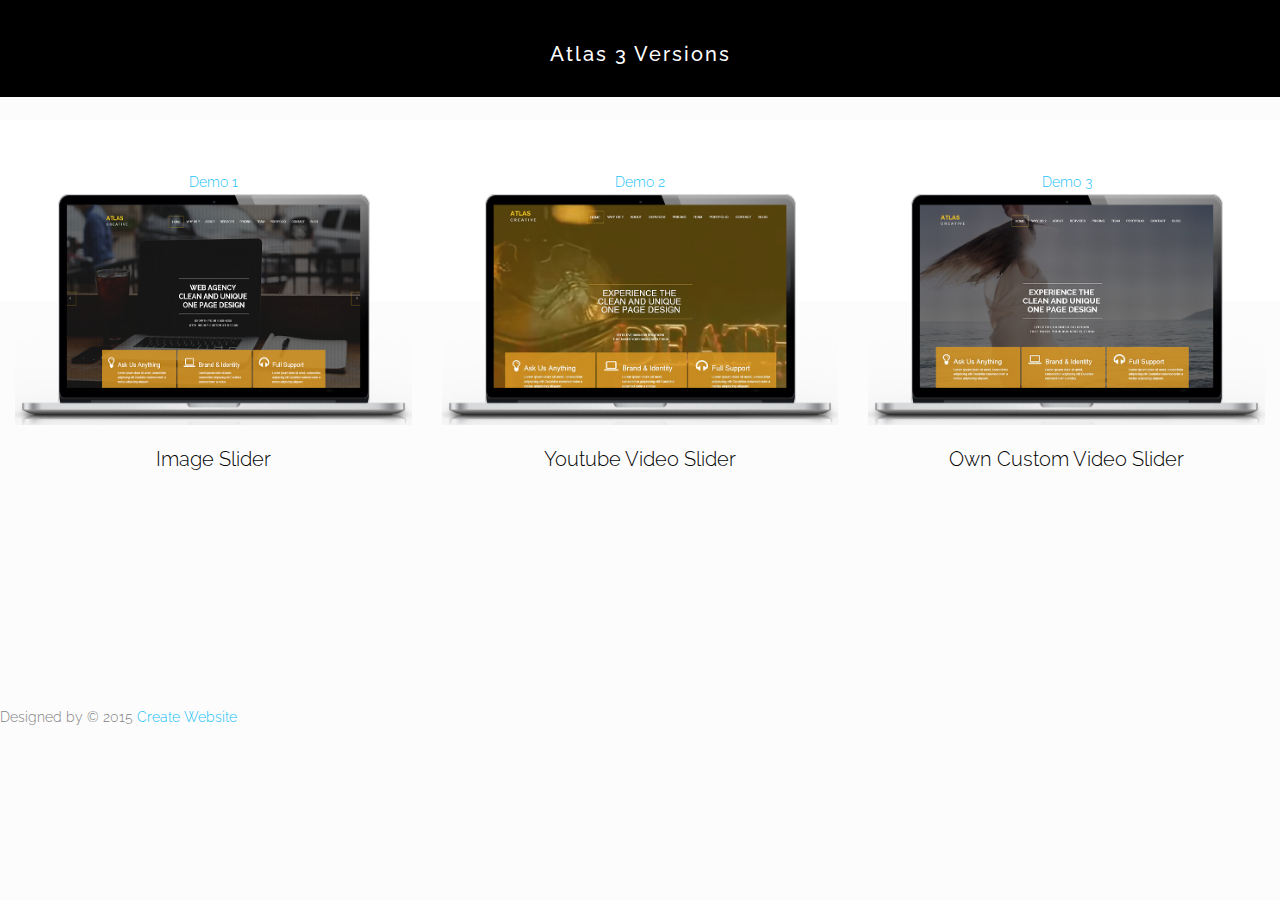
<file: landing.html>
<!DOCTYPE html>
<html lang="en">

<head>
  
  <meta http-equiv="content-type" content="text/html; charset=UTF-8"> 
  
  <title>ATLAS Different Versions - CreateWebsite Freebies</title>

  <meta name="viewport" content="width=device-width, initial-scale=1.0">
  <meta name="description" content="">
  <meta name="keywords" content="">
  <meta name="author" content="">

  <!-- Bootstrap Styles -->
  <link href="assets/css/bootstrap.min.css" rel="stylesheet">
  <link href='http://fonts.googleapis.com/css?family=Raleway:400,800,700,600,500,300,900' rel='stylesheet' type='text/css'>

  <!-- 
    Uncomment this if you need to used the theme color file
    <link href="assets/css/theme.css" rel="stylesheet">
   -->

  <!-- Support for HTML5 -->
  <!--[if lt IE 9]>
    <script src="//html5shim.googlecode.com/svn/trunk/html5.js"></script>
  <![endif]-->

  <!-- Enable media queries on older browsers -->
  <!--[if lt IE 9]>
    <script src="assets/js/respond.min.js"></script>
  <![endif]-->

  <!-- Custom styles -->  
  <style>
    html, body {
      /* hidde scroll bar when using animations */ 
      overflow-x: hidden;
    }
	
	.btn {font-size:16px; padding:11px 55px;}
	
	.footer,
	.header {background:#000000; overflow:hidden; text-align:center; color:#fff;}
	.dark { background:#212121;padding-bottom:130px;}
	.white { background:#ffffff;padding-bottom:130px;}
	.boxes {text-align:center;display:block;margin:0 0 65px;}
	.wrapper {text-align:center; margin-bottom: 150px;}
	.header h1 {font-family: 'Raleway', sans-serif; color:#ffffff;font-size:20px;padding:20px 0;overflow:hidden;  letter-spacing:2px;display:block;}
	.wrapper h1 {font-family: 'Raleway', sans-serif; font-size:30px;padding:20px 0;overflow:hidden; display:block;}
	.wrapper h3 {
		display: block;
		font-family: 'Raleway',sans-serif;
		font-size: 20px;
		font-weight: 300;
		overflow: hidden;
		padding: 0 0 10px;
	}
	
	.wrapper .white .number {width:40px; height:40px; border-radius:40px; line-height:35px;color:#000000; font-size:18px; display:block; border:1px solid #000000; margin:0 auto 20px;}
	.wrapper .dark .number {width:40px; height:40px; border-radius:40px; line-height:35px;color:#ffffff; font-size:18px; display:block; border:1px solid #ffffff; margin:0 auto 20px;}
	.wrapper .white h3 {color:#000000;}
	.wrapper .dark h3 {color:#ffffff;}
	.wrapper .white h1 {color:#000000;}
	.wrapper .dark h1 {color:#ffffff;}
	
	a,
	a:hover,
	a:focus,
	.wrapper .boxes:hover h1, 
	.wrapper .boxes:hover h3 {
		color:#21C2F8;
	}
	  .btn-primary {border-radius:0}
	  .btn-primary:hover,
	  .btn-primary:focus {background:#000000;border-color:#000000}
	 .btn-primary,
	.wrapper .boxes:hover .number {
		background:#21C2F8;
		color:#ffffff;
		border-color:#21C2F8;
	}
	svg#bigTriangleColor {
		pointer-events: none;
		position:absolute;
		display:block;
		overflow:hidden;
		z-index:1;
		margin-top:-100px;
	}
	#bigTriangleColor path {
		fill: #000000;
		stroke: #000000;
		stroke-width:0;
	}


	.back-to-top {
    cursor: pointer;
    left: 0;
    margin: -190px auto 0;
    padding: 0;
	z-index:2;
    position: absolute;
    right: 0;
    text-align: center;
    text-transform: uppercase;
		-webkit-transition: background-color .4s linear, color .4s linear;
		-moz-transition: background-color .4s linear, color .4s linear;
		-o-transition: background-color .4s linear, color .4s linear;
		-ms-transition: background-color .4s linear, color .4s linear;
		transition: background-color .4s linear, color .4s linear;
}
  </style>

</head>

<body>

	<header class="header text-center">

        <h1> Atlas 3 Versions</h1>
    </header>
    
    <section class="wrapper">
		<div class="row">
        	<div class="col-lg-12 white">
            	<h1></h1>
                <a target="_blank" href="index.html">
                    <div class="col-lg-4 boxes">
                        <span> Demo 1</span>
                        <img width="100%" class="pulse" src="images/demo1.png" alt="">
                       <h3>Image Slider</h3>
                    </div><!-- end boxes -->
                </a>
              <a target="_blank" href="index-youtube.html">
                    <div class="col-lg-4 boxes">
                        <span> Demo 2</span>
                        <img width="100%" class="pulse" src="images/demo2.png" alt="">
                        <h3>Youtube Video Slider</h3>
                    </div><!-- end boxes -->
                </a>
             
                <a target="_blank" href="index-custom-video.html">
                    <div class="col-lg-4 boxes">
                       <span>  Demo 3</span>
                        <img width="100%" class="pulse" src="images/demo3.png" alt="">
                        <h3>Own Custom Video Slider</h3>
                    </div><!-- end boxes -->
                </a>
				
				
				
				
				
            </div>
        	
            
		</div> <!-- /container -->
        
  	</section>

   
		<!-- don't removed this as we are providing it for free -->
    	<p>Designed by © 2015 <a href="http://www.createwebsite.net">Create Website</a></p>


  <!-- Main Scripts-->
  <script src="assets/js/jquery.js"></script>
  <script src="assets/js/bootstrap.min.js"></script>
  
  <!-- Bootstrap 3 typeahead -->
  <script src="assets/js/typeahead.min.js"></script>

  <!-- unveilEffects plugin -->
  <script src="assets/js/jquery.unveilEffects.min.js"></script>

  <!-- Custom Project Javascript  -->
  <script src="assets/js/application.js"></script>


</body>


</html>
</file>
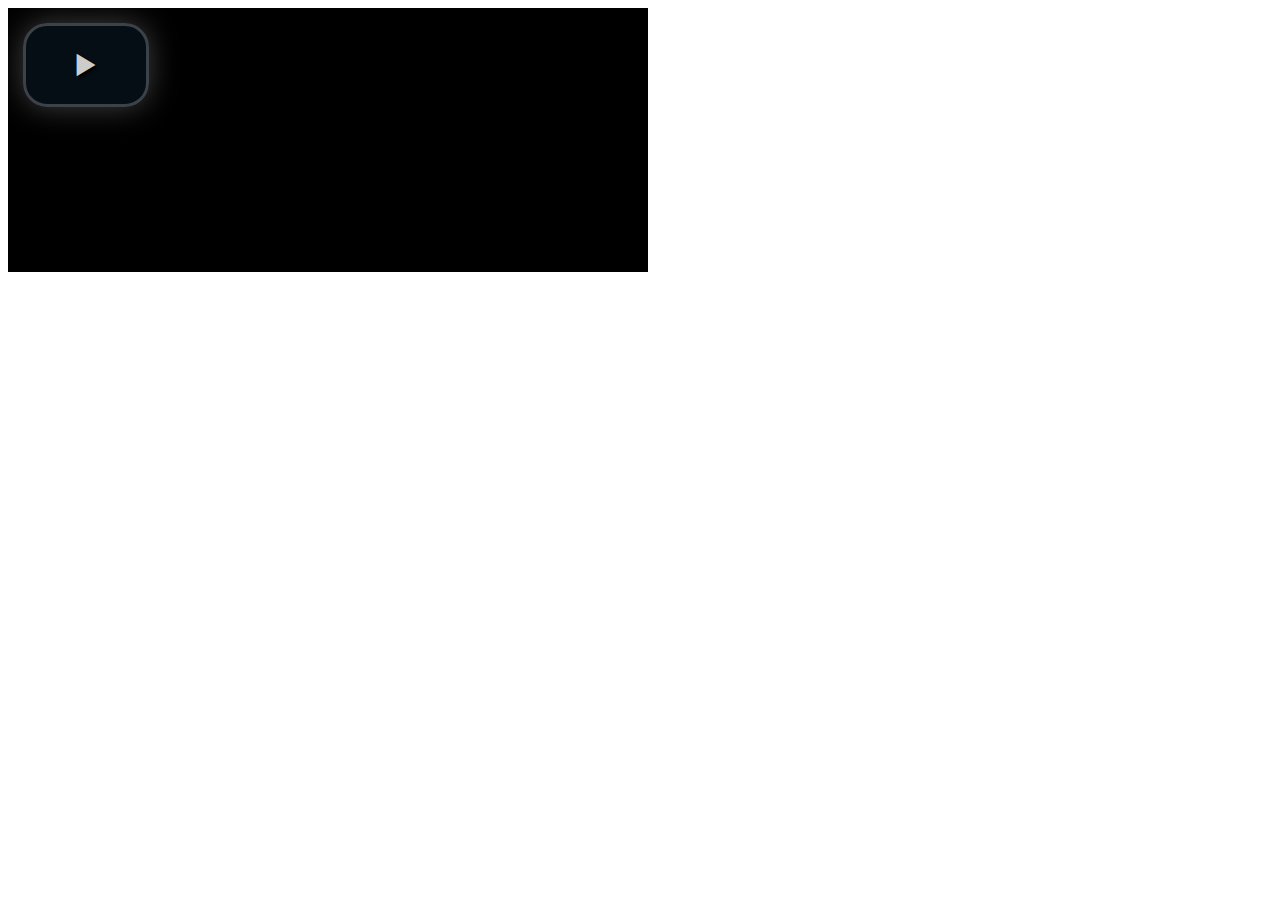
<file: rs-plugin/videojs/demo.html>
<!DOCTYPE html>
<html>
<head>
  <title>Video.js | HTML5 Video Player</title>

  <!-- Chang URLs to wherever Video.js files will be hosted -->
  <link href="video-js.css" rel="stylesheet" type="text/css">
  <!-- video.js must be in the <head> for older IEs to work. -->
  <script src="video.js"></script>

  <!-- Unless using the CDN hosted version, update the URL to the Flash SWF -->
  <script>
    videojs.options.flash.swf = "video-js.swf";
  </script>
    


</head>
<body>

  <video id="example_video_1" class="video-js vjs-default-skin" controls preload="none" width="640" height="264"
      poster="http://video-js.zencoder.com/oceans-clip.png"
      data-setup="{}">
    <source src="http://video-js.zencoder.com/oceans-clip.mp4" type='video/mp4' />
    <source src="http://video-js.zencoder.com/oceans-clip.webm" type='video/webm' />
    <source src="http://video-js.zencoder.com/oceans-clip.ogv" type='video/ogg' />
    <track kind="captions" src="demo.captions.vtt" srclang="en" label="English"></track><!-- Tracks need an ending tag thanks to IE9 -->
    <track kind="subtitles" src="demo.captions.vtt" srclang="en" label="English"></track><!-- Tracks need an ending tag thanks to IE9 -->
  </video>



</body>
</html>
</file>
<file: rs-plugin/videojs/video-js.css>
/*!
Video.js Default Styles (http://videojs.com)
Version 4.4.1
Create your own skin at http://designer.videojs.com
*/
/* SKIN
================================================================================
The main class name for all skin-specific styles. To make your own skin,
replace all occurances of 'vjs-default-skin' with a new name. Then add your new
skin name to your video tag instead of the default skin.
e.g. <video class="video-js my-skin-name">
*/
.vjs-default-skin {
  color: #cccccc;
}
/* Custom Icon Font
--------------------------------------------------------------------------------
The control icons are from a custom font. Each icon corresponds to a character
(e.g. "\e001"). Font icons allow for easy scaling and coloring of icons.
*/
@font-face {
  font-family: 'VideoJS';
  src: url('font/vjs.eot');
  src: url('font/vjs.eot?#iefix') format('embedded-opentype'), url('font/vjs.woff') format('woff'), url('font/vjs.ttf') format('truetype');
  font-weight: normal;
  font-style: normal;
}
/* Base UI Component Classes
--------------------------------------------------------------------------------
*/
/* Slider - used for Volume bar and Seek bar */
.vjs-default-skin .vjs-slider {
  /* Replace browser focus hightlight with handle highlight */
  outline: 0;
  position: relative;
  cursor: pointer;
  padding: 0;
  /* background-color-with-alpha */
  background-color: #333333;
  background-color: rgba(51, 51, 51, 0.9);
}
.vjs-default-skin .vjs-slider:focus {
  /* box-shadow */
  -webkit-box-shadow: 0 0 2em #ffffff;
  -moz-box-shadow: 0 0 2em #ffffff;
  box-shadow: 0 0 2em #ffffff;
}
.vjs-default-skin .vjs-slider-handle {
  position: absolute;
  /* Needed for IE6 */
  left: 0;
  top: 0;
}
.vjs-default-skin .vjs-slider-handle:before {
  content: "\e009";
  font-family: VideoJS;
  font-size: 1em;
  line-height: 1;
  text-align: center;
  text-shadow: 0em 0em 1em #fff;
  position: absolute;
  top: 0;
  left: 0;
  /* Rotate the square icon to make a diamond */
  /* transform */
  -webkit-transform: rotate(-45deg);
  -moz-transform: rotate(-45deg);
  -ms-transform: rotate(-45deg);
  -o-transform: rotate(-45deg);
  transform: rotate(-45deg);
}
/* Control Bar
--------------------------------------------------------------------------------
The default control bar that is a container for most of the controls.
*/
.vjs-default-skin .vjs-control-bar {
  /* Start hidden */
  display: none;
  position: absolute;
  /* Place control bar at the bottom of the player box/video.
     If you want more margin below the control bar, add more height. */
  bottom: 0;
  /* Use left/right to stretch to 100% width of player div */
  left: 0;
  right: 0;
  /* Height includes any margin you want above or below control items */
  height: 3.0em;
  /* background-color-with-alpha */
  background-color: #07141e;
  background-color: rgba(7, 20, 30, 0.7);
}
/* Show the control bar only once the video has started playing */
.vjs-default-skin.vjs-has-started .vjs-control-bar {
  display: block;
  /* Visibility needed to make sure things hide in older browsers too. */

  visibility: visible;
  opacity: 1;
  /* transition */
  -webkit-transition: visibility 0.1s, opacity 0.1s;
  -moz-transition: visibility 0.1s, opacity 0.1s;
  -o-transition: visibility 0.1s, opacity 0.1s;
  transition: visibility 0.1s, opacity 0.1s;
}
/* Hide the control bar when the video is playing and the user is inactive  */
.vjs-default-skin.vjs-has-started.vjs-user-inactive.vjs-playing .vjs-control-bar {
  display: block;
  visibility: hidden;
  opacity: 0;
  /* transition */
  -webkit-transition: visibility 1s, opacity 1s;
  -moz-transition: visibility 1s, opacity 1s;
  -o-transition: visibility 1s, opacity 1s;
  transition: visibility 1s, opacity 1s;
}
.vjs-default-skin.vjs-controls-disabled .vjs-control-bar {
  display: none;
}
.vjs-default-skin.vjs-using-native-controls .vjs-control-bar {
  display: none;
}
/* IE8 is flakey with fonts, and you have to change the actual content to force
fonts to show/hide properly.
  - "\9" IE8 hack didn't work for this
  - Found in XP IE8 from http://modern.ie. Does not show up in "IE8 mode" in IE9
*/
@media \0screen {
  .vjs-default-skin.vjs-user-inactive.vjs-playing .vjs-control-bar :before {
    content: "";
  }
}
/* General styles for individual controls. */
.vjs-default-skin .vjs-control {
  outline: none;
  position: relative;
  float: left;
  text-align: center;
  margin: 0;
  padding: 0;
  height: 3.0em;
  width: 4em;
}
/* FontAwsome button icons */
.vjs-default-skin .vjs-control:before {
  font-family: VideoJS;
  font-size: 1.5em;
  line-height: 2;
  position: absolute;
  top: 0;
  left: 0;
  width: 100%;
  height: 100%;
  text-align: center;
  text-shadow: 1px 1px 1px rgba(0, 0, 0, 0.5);
}
/* Replacement for focus outline */
.vjs-default-skin .vjs-control:focus:before,
.vjs-default-skin .vjs-control:hover:before {
  text-shadow: 0em 0em 1em #ffffff;
}
.vjs-default-skin .vjs-control:focus {
  /*  outline: 0; */
  /* keyboard-only users cannot see the focus on several of the UI elements when
  this is set to 0 */

}
/* Hide control text visually, but have it available for screenreaders */
.vjs-default-skin .vjs-control-text {
  /* hide-visually */
  border: 0;
  clip: rect(0 0 0 0);
  height: 1px;
  margin: -1px;
  overflow: hidden;
  padding: 0;
  position: absolute;
  width: 1px;
}
/* Play/Pause
--------------------------------------------------------------------------------
*/
.vjs-default-skin .vjs-play-control {
  width: 5em;
  cursor: pointer;
}
.vjs-default-skin .vjs-play-control:before {
  content: "\e001";
}
.vjs-default-skin.vjs-playing .vjs-play-control:before {
  content: "\e002";
}
/* Volume/Mute
-------------------------------------------------------------------------------- */
.vjs-default-skin .vjs-mute-control,
.vjs-default-skin .vjs-volume-menu-button {
  cursor: pointer;
  float: right;
}
.vjs-default-skin .vjs-mute-control:before,
.vjs-default-skin .vjs-volume-menu-button:before {
  content: "\e006";
}
.vjs-default-skin .vjs-mute-control.vjs-vol-0:before,
.vjs-default-skin .vjs-volume-menu-button.vjs-vol-0:before {
  content: "\e003";
}
.vjs-default-skin .vjs-mute-control.vjs-vol-1:before,
.vjs-default-skin .vjs-volume-menu-button.vjs-vol-1:before {
  content: "\e004";
}
.vjs-default-skin .vjs-mute-control.vjs-vol-2:before,
.vjs-default-skin .vjs-volume-menu-button.vjs-vol-2:before {
  content: "\e005";
}
.vjs-default-skin .vjs-volume-control {
  width: 5em;
  float: right;
}
.vjs-default-skin .vjs-volume-bar {
  width: 5em;
  height: 0.6em;
  margin: 1.1em auto 0;
}
.vjs-default-skin .vjs-volume-menu-button .vjs-menu-content {
  height: 2.9em;
}
.vjs-default-skin .vjs-volume-level {
  position: absolute;
  top: 0;
  left: 0;
  height: 0.5em;
  background: #66a8cc url([data-uri]) -50% 0 repeat;
}
.vjs-default-skin .vjs-volume-bar .vjs-volume-handle {
  width: 0.5em;
  height: 0.5em;
}
.vjs-default-skin .vjs-volume-handle:before {
  font-size: 0.9em;
  top: -0.2em;
  left: -0.2em;
  width: 1em;
  height: 1em;
}
.vjs-default-skin .vjs-volume-menu-button .vjs-menu .vjs-menu-content {
  width: 6em;
  left: -4em;
}
/* Progress
--------------------------------------------------------------------------------
*/
.vjs-default-skin .vjs-progress-control {
  position: absolute;
  left: 0;
  right: 0;
  width: auto;
  font-size: 0.3em;
  height: 1em;
  /* Set above the rest of the controls. */
  top: -1em;
  /* Shrink the bar slower than it grows. */
  /* transition */
  -webkit-transition: all 0.4s;
  -moz-transition: all 0.4s;
  -o-transition: all 0.4s;
  transition: all 0.4s;
}
/* On hover, make the progress bar grow to something that's more clickable.
    This simply changes the overall font for the progress bar, and this
    updates both the em-based widths and heights, as wells as the icon font */
.vjs-default-skin:hover .vjs-progress-control {
  font-size: .9em;
  /* Even though we're not changing the top/height, we need to include them in
      the transition so they're handled correctly. */

  /* transition */
  -webkit-transition: all 0.2s;
  -moz-transition: all 0.2s;
  -o-transition: all 0.2s;
  transition: all 0.2s;
}
/* Box containing play and load progresses. Also acts as seek scrubber. */
.vjs-default-skin .vjs-progress-holder {
  height: 100%;
}
/* Progress Bars */
.vjs-default-skin .vjs-progress-holder .vjs-play-progress,
.vjs-default-skin .vjs-progress-holder .vjs-load-progress {
  position: absolute;
  display: block;
  height: 100%;
  margin: 0;
  padding: 0;
  /* Needed for IE6 */
  left: 0;
  top: 0;
}
.vjs-default-skin .vjs-play-progress {
  /*
    Using a data URI to create the white diagonal lines with a transparent
      background. Surprisingly works in IE8.
      Created using http://www.patternify.com
    Changing the first color value will change the bar color.
    Also using a paralax effect to make the lines move backwards.
      The -50% left position makes that happen.
  */

  background: #66a8cc url([data-uri]) -50% 0 repeat;
}
.vjs-default-skin .vjs-load-progress {
  background: #646464 /* IE8- Fallback */;
  background: rgba(255, 255, 255, 0.4);
}
.vjs-default-skin .vjs-seek-handle {
  width: 1.5em;
  height: 100%;
}
.vjs-default-skin .vjs-seek-handle:before {
  padding-top: 0.1em /* Minor adjustment */;
}
/* Time Display
--------------------------------------------------------------------------------
*/
.vjs-default-skin .vjs-time-controls {
  font-size: 1em;
  /* Align vertically by making the line height the same as the control bar */
  line-height: 3em;
}
.vjs-default-skin .vjs-current-time {
  float: left;
}
.vjs-default-skin .vjs-duration {
  float: left;
}
/* Remaining time is in the HTML, but not included in default design */
.vjs-default-skin .vjs-remaining-time {
  display: none;
  float: left;
}
.vjs-time-divider {
  float: left;
  line-height: 3em;
}
/* Fullscreen
--------------------------------------------------------------------------------
*/
.vjs-default-skin .vjs-fullscreen-control {
  width: 3.8em;
  cursor: pointer;
  float: right;
}
.vjs-default-skin .vjs-fullscreen-control:before {
  content: "\e000";
}
/* Switch to the exit icon when the player is in fullscreen */
.vjs-default-skin.vjs-fullscreen .vjs-fullscreen-control:before {
  content: "\e00b";
}
/* Big Play Button (play button at start)
--------------------------------------------------------------------------------
Positioning of the play button in the center or other corners can be done more
easily in the skin designer. http://designer.videojs.com/
*/
.vjs-default-skin .vjs-big-play-button {
  left: 0.5em;
  top: 0.5em;
  font-size: 3em;
  display: block;
  z-index: 2;
  position: absolute;
  width: 4em;
  height: 2.6em;
  text-align: center;
  vertical-align: middle;
  cursor: pointer;
  opacity: 1;
  /* Need a slightly gray bg so it can be seen on black backgrounds */
  /* background-color-with-alpha */
  background-color: #07141e;
  background-color: rgba(7, 20, 30, 0.7);
  border: 0.1em solid #3b4249;
  /* border-radius */
  -webkit-border-radius: 0.8em;
  -moz-border-radius: 0.8em;
  border-radius: 0.8em;
  /* box-shadow */
  -webkit-box-shadow: 0px 0px 1em rgba(255, 255, 255, 0.25);
  -moz-box-shadow: 0px 0px 1em rgba(255, 255, 255, 0.25);
  box-shadow: 0px 0px 1em rgba(255, 255, 255, 0.25);
  /* transition */
  -webkit-transition: all 0.4s;
  -moz-transition: all 0.4s;
  -o-transition: all 0.4s;
  transition: all 0.4s;
}
/* Optionally center */
.vjs-default-skin.vjs-big-play-centered .vjs-big-play-button {
  /* Center it horizontally */
  left: 50%;
  margin-left: -2.1em;
  /* Center it vertically */
  top: 50%;
  margin-top: -1.4000000000000001em;
}
/* Hide if controls are disabled */
.vjs-default-skin.vjs-controls-disabled .vjs-big-play-button {
  display: none;
}
/* Hide when video starts playing */
.vjs-default-skin.vjs-has-started .vjs-big-play-button {
  display: none;
}
/* Hide on mobile devices. Remove when we stop using native controls
    by default on mobile  */
.vjs-default-skin.vjs-using-native-controls .vjs-big-play-button {
  display: none;
}
.vjs-default-skin:hover .vjs-big-play-button,
.vjs-default-skin .vjs-big-play-button:focus {
  outline: 0;
  border-color: #fff;
  /* IE8 needs a non-glow hover state */
  background-color: #505050;
  background-color: rgba(50, 50, 50, 0.75);
  /* box-shadow */
  -webkit-box-shadow: 0 0 3em #ffffff;
  -moz-box-shadow: 0 0 3em #ffffff;
  box-shadow: 0 0 3em #ffffff;
  /* transition */
  -webkit-transition: all 0s;
  -moz-transition: all 0s;
  -o-transition: all 0s;
  transition: all 0s;
}
.vjs-default-skin .vjs-big-play-button:before {
  content: "\e001";
  font-family: VideoJS;
  /* In order to center the play icon vertically we need to set the line height
     to the same as the button height */

  line-height: 2.6em;
  text-shadow: 0.05em 0.05em 0.1em #000;
  text-align: center /* Needed for IE8 */;
  position: absolute;
  left: 0;
  width: 100%;
  height: 100%;
}
/* Loading Spinner
--------------------------------------------------------------------------------
*/
.vjs-loading-spinner {
  display: none;
  position: absolute;
  top: 50%;
  left: 50%;
  font-size: 4em;
  line-height: 1;
  width: 1em;
  height: 1em;
  margin-left: -0.5em;
  margin-top: -0.5em;
  opacity: 0.75;
  /* animation */
  -webkit-animation: spin 1.5s infinite linear;
  -moz-animation: spin 1.5s infinite linear;
  -o-animation: spin 1.5s infinite linear;
  animation: spin 1.5s infinite linear;
}
.vjs-default-skin .vjs-loading-spinner:before {
  content: "\e01e";
  font-family: VideoJS;
  position: absolute;
  top: 0;
  left: 0;
  width: 1em;
  height: 1em;
  text-align: center;
  text-shadow: 0em 0em 0.1em #000;
}
@-moz-keyframes spin {
  0% {
    -moz-transform: rotate(0deg);
  }
  100% {
    -moz-transform: rotate(359deg);
  }
}
@-webkit-keyframes spin {
  0% {
    -webkit-transform: rotate(0deg);
  }
  100% {
    -webkit-transform: rotate(359deg);
  }
}
@-o-keyframes spin {
  0% {
    -o-transform: rotate(0deg);
  }
  100% {
    -o-transform: rotate(359deg);
  }
}
@keyframes spin {
  0% {
    transform: rotate(0deg);
  }
  100% {
    transform: rotate(359deg);
  }
}
/* Menu Buttons (Captions/Subtitles/etc.)
--------------------------------------------------------------------------------
*/
.vjs-default-skin .vjs-menu-button {
  float: right;
  cursor: pointer;
}
.vjs-default-skin .vjs-menu {
  display: none;
  position: absolute;
  bottom: 0;
  left: 0em;
  /* (Width of vjs-menu - width of button) / 2 */

  width: 0em;
  height: 0em;
  margin-bottom: 3em;
  border-left: 2em solid transparent;
  border-right: 2em solid transparent;
  border-top: 1.55em solid #000000;
  /* Same width top as ul bottom */

  border-top-color: rgba(7, 40, 50, 0.5);
  /* Same as ul background */

}
/* Button Pop-up Menu */
.vjs-default-skin .vjs-menu-button .vjs-menu .vjs-menu-content {
  display: block;
  padding: 0;
  margin: 0;
  position: absolute;
  width: 10em;
  bottom: 1.5em;
  /* Same bottom as vjs-menu border-top */

  max-height: 15em;
  overflow: auto;
  left: -5em;
  /* Width of menu - width of button / 2 */

  /* background-color-with-alpha */
  background-color: #07141e;
  background-color: rgba(7, 20, 30, 0.7);
  /* box-shadow */
  -webkit-box-shadow: -0.2em -0.2em 0.3em rgba(255, 255, 255, 0.2);
  -moz-box-shadow: -0.2em -0.2em 0.3em rgba(255, 255, 255, 0.2);
  box-shadow: -0.2em -0.2em 0.3em rgba(255, 255, 255, 0.2);
}
.vjs-default-skin .vjs-menu-button:hover .vjs-menu {
  display: block;
}
.vjs-default-skin .vjs-menu-button ul li {
  list-style: none;
  margin: 0;
  padding: 0.3em 0 0.3em 0;
  line-height: 1.4em;
  font-size: 1.2em;
  text-align: center;
  text-transform: lowercase;
}
.vjs-default-skin .vjs-menu-button ul li.vjs-selected {
  background-color: #000;
}
.vjs-default-skin .vjs-menu-button ul li:focus,
.vjs-default-skin .vjs-menu-button ul li:hover,
.vjs-default-skin .vjs-menu-button ul li.vjs-selected:focus,
.vjs-default-skin .vjs-menu-button ul li.vjs-selected:hover {
  outline: 0;
  color: #111;
  /* background-color-with-alpha */
  background-color: #ffffff;
  background-color: rgba(255, 255, 255, 0.75);
  /* box-shadow */
  -webkit-box-shadow: 0 0 1em #ffffff;
  -moz-box-shadow: 0 0 1em #ffffff;
  box-shadow: 0 0 1em #ffffff;
}
.vjs-default-skin .vjs-menu-button ul li.vjs-menu-title {
  text-align: center;
  text-transform: uppercase;
  font-size: 1em;
  line-height: 2em;
  padding: 0;
  margin: 0 0 0.3em 0;
  font-weight: bold;
  cursor: default;
}
/* Subtitles Button */
.vjs-default-skin .vjs-subtitles-button:before {
  content: "\e00c";
}
/* Captions Button */
.vjs-default-skin .vjs-captions-button:before {
  content: "\e008";
}
/* Replacement for focus outline */
.vjs-default-skin .vjs-captions-button:focus .vjs-control-content:before,
.vjs-default-skin .vjs-captions-button:hover .vjs-control-content:before {
  /* box-shadow */
  -webkit-box-shadow: 0 0 1em #ffffff;
  -moz-box-shadow: 0 0 1em #ffffff;
  box-shadow: 0 0 1em #ffffff;
}
/*
REQUIRED STYLES (be careful overriding)
================================================================================
When loading the player, the video tag is replaced with a DIV,
that will hold the video tag or object tag for other playback methods.
The div contains the video playback element (Flash or HTML5) and controls,
and sets the width and height of the video.

** If you want to add some kind of border/padding (e.g. a frame), or special
positioning, use another containing element. Otherwise you risk messing up
control positioning and full window mode. **
*/
.video-js {
  background-color: #000;
  position: relative;
  padding: 0;
  /* Start with 10px for base font size so other dimensions can be em based and
     easily calculable. */

  font-size: 10px;
  /* Allow poster to be vertially aligned. */

  vertical-align: middle;
  /*  display: table-cell; */
  /*This works in Safari but not Firefox.*/

  /* Provide some basic defaults for fonts */

  font-weight: normal;
  font-style: normal;
  /* Avoiding helvetica: issue #376 */

  font-family: Arial, sans-serif;
  /* Turn off user selection (text highlighting) by default.
     The majority of player components will not be text blocks.
     Text areas will need to turn user selection back on. */

  /* user-select */
  -webkit-user-select: none;
  -moz-user-select: none;
  -ms-user-select: none;
  user-select: none;
}
/* Playback technology elements expand to the width/height of the containing div
    <video> or <object> */
.video-js .vjs-tech {
  position: absolute;
  top: 0;
  left: 0;
  width: 100%;
  height: 100%;
}
/* Fix for Firefox 9 fullscreen (only if it is enabled). Not needed when
   checking fullScreenEnabled. */
.video-js:-moz-full-screen {
  position: absolute;
}
/* Fullscreen Styles */
body.vjs-full-window {
  padding: 0;
  margin: 0;
  height: 100%;
  /* Fix for IE6 full-window. http://www.cssplay.co.uk/layouts/fixed.html */
  overflow-y: auto;
}
.video-js.vjs-fullscreen {
  position: fixed;
  overflow: hidden;
  z-index: 1000;
  left: 0;
  top: 0;
  bottom: 0;
  right: 0;
  width: 100% !important;
  height: 100% !important;
  /* IE6 full-window (underscore hack) */
  _position: absolute;
}
.video-js:-webkit-full-screen {
  width: 100% !important;
  height: 100% !important;
}
.video-js.vjs-fullscreen.vjs-user-inactive {
  cursor: none;
}
/* Poster Styles */
.vjs-poster {
  background-repeat: no-repeat;
  background-position: 50% 50%;
  background-size: contain;
  cursor: pointer;
  height: 100%;
  margin: 0;
  padding: 0;
  position: relative;
  width: 100%;
}
.vjs-poster img {
  display: block;
  margin: 0 auto;
  max-height: 100%;
  padding: 0;
  width: 100%;
}
/* Hide the poster when native controls are used otherwise it covers them */
.video-js.vjs-using-native-controls .vjs-poster {
  display: none;
}
/* Text Track Styles */
/* Overall track holder for both captions and subtitles */
.video-js .vjs-text-track-display {
  text-align: center;
  position: absolute;
  bottom: 4em;
  /* Leave padding on left and right */
  left: 1em;
  right: 1em;
}
/* Individual tracks */
.video-js .vjs-text-track {
  display: none;
  font-size: 1.4em;
  text-align: center;
  margin-bottom: 0.1em;
  /* Transparent black background, or fallback to all black (oldIE) */
  /* background-color-with-alpha */
  background-color: #000000;
  background-color: rgba(0, 0, 0, 0.5);
}
.video-js .vjs-subtitles {
  color: #ffffff /* Subtitles are white */;
}
.video-js .vjs-captions {
  color: #ffcc66 /* Captions are yellow */;
}
.vjs-tt-cue {
  display: block;
}
/* Hide disabled or unsupported controls */
.vjs-default-skin .vjs-hidden {
  display: none;
}
.vjs-lock-showing {
  display: block !important;
  opacity: 1;
  visibility: visible;
}
/* -----------------------------------------------------------------------------
The original source of this file lives at
https://github.com/videojs/video.js/blob/master/src/css/video-js.less */
</file>
